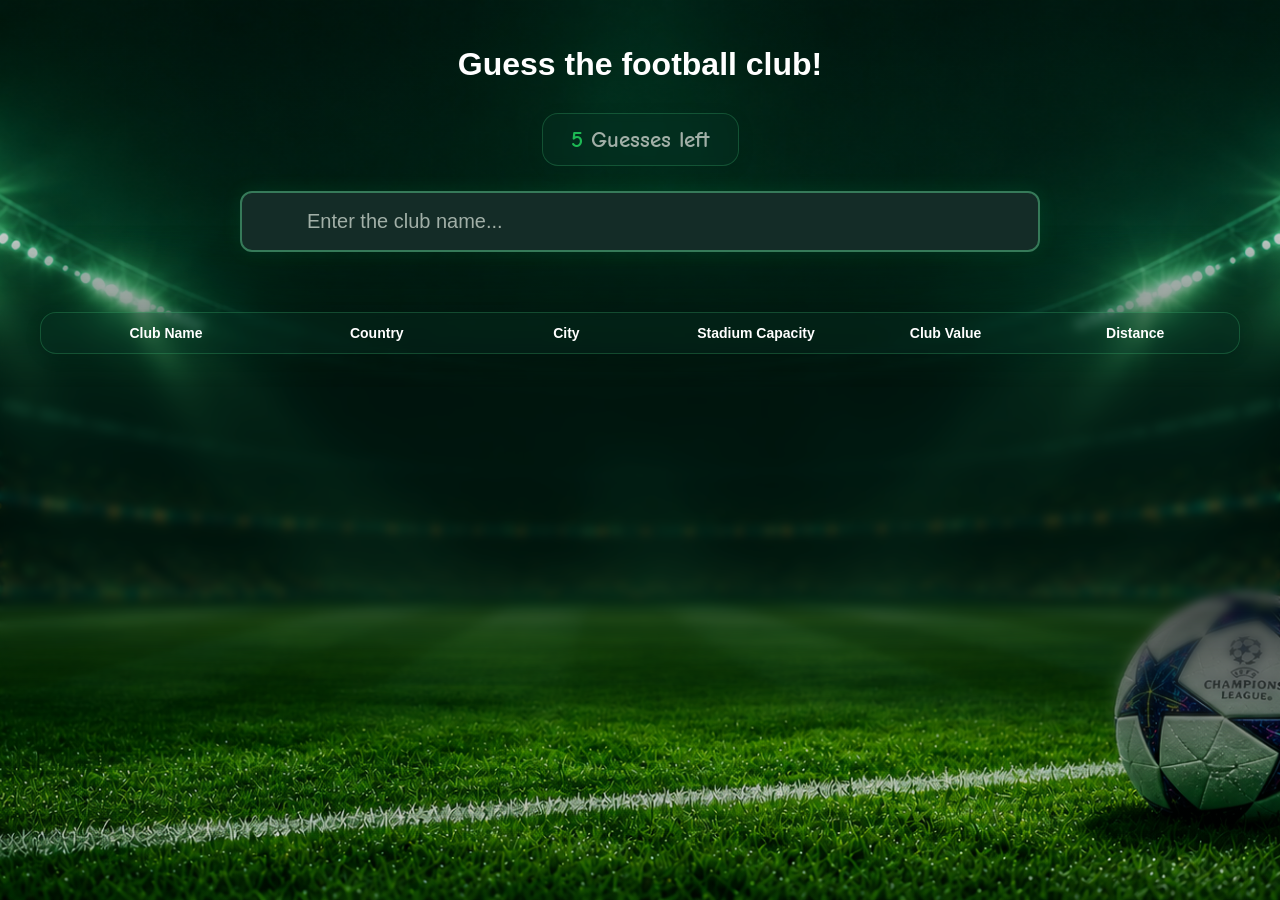
<file: GuessTheClub.html>
﻿<!DOCTYPE html>
<html lang="en">

<head>
    <meta charset="UTF-8">
    <title>Guess the football club!</title>
    <link rel="stylesheet" href="styl.css">
    <link href="https://fonts.googleapis.com/css2?family=Comic+Neue:wght@400;700&display=swap" rel="stylesheet">
</head>

<body>

    <h1>Guess the football club!</h1>

    <p id="licznik">5 Guesses left</p>

    <div class="panel-wpisywania">

        <input type="text"
               id="nazwaKlubu"
               placeholder="Enter the club name..."
               autocomplete="off">

        <div id="podpowiedzi"></div>

    </div>

    <div class="naglowki">
        <div>Club Name</div>
        <div>Country</div>
        <div>City</div>
        <div>Stadium Capacity</div>
        <div>Club Value</div>
        <div>Distance</div>
    </div>

    <div id="historia"></div>

    <script src="Skrypt.js"></script>

</body>
</html>
</file>
<file: styl.css>
/* =========================================================
   GUESS THE FOOTBALL CLUB — GREEN STADIUM
   Kompletny arkusz stylów
   ========================================================= */


/* =========================================================
   1. USTAWIENIA GLOBALNE I TŁO STADIONU
   ========================================================= */

*,
*::before,
*::after {
    box-sizing: border-box;
}

html {
    min-height: 100%;
    background: #08131b;
    color-scheme: dark;
}

body {
    min-height: 100vh;
    margin: 0;
    padding: 70px 20px;

    background-color: #08131b;
    background-image:
        linear-gradient(
            180deg,
            rgba(0, 10, 7, 0.12) 0%,
            rgba(0, 15, 10, 0.20) 35%,
            rgba(0, 10, 7, 0.38) 60%,
            rgba(0, 10, 7, 0.08) 100%
        ),
        url("./tlo-stadion.png");

    background-size: cover;
    background-position: center center;
    background-repeat: no-repeat;

    color: #ffffff;
    font-family: Verdana, sans-serif;
    text-align: center;
}

/* Ciemny, rozmyty środek stadionu */

body::before {
    content: "";
    position: fixed;
    inset: 0;
    z-index: 0;

    background: rgba(0, 12, 9, 0.48);

    backdrop-filter: blur(5px);
    -webkit-backdrop-filter: blur(5px);

    mask-image: linear-gradient(
        to bottom,
        transparent 25%,
        #000000 43%,
        #000000 68%,
        transparent 84%
    );

    -webkit-mask-image: linear-gradient(
        to bottom,
        transparent 25%,
        #000000 43%,
        #000000 68%,
        transparent 84%
    );

    pointer-events: none;
}

/* Elementy gry nad warstwą rozmycia */

body > * {
    position: relative;
    z-index: 1;
}


/* =========================================================
   2. TYTUŁ GRY I LICZNIK PRÓB
   ========================================================= */

.tytul-gry {
    display: flex;
    flex-direction: column;
    align-items: center;
    gap: 0;

    margin: 0 auto 35px;
    padding: 0;

    font-family: Arial, sans-serif;
    font-style: italic;
    font-weight: 900;
    line-height: 1.05;
    letter-spacing: -1.5px;
    text-align: center;
}

.tytul-gora {
    display: block;

    color: #ffffff;
    font-size: 52px;
    font-weight: 900;
}

.tytul-dol {
    position: relative;
    display: block;

    color: #a3ff42;
    font-size: 70px;
    font-weight: 900;
    white-space: nowrap;

    text-shadow: 0 3px 8px rgba(0, 0, 0, 0.3);
}

.tytul-dol::after {
    content: "";
    display: block;

    width: 80px;
    height: 4px;
    margin: 10px auto 0;

    background: #a3ff42;
    border-radius: 10px;

    transform: rotate(-3deg);
}

/* Licznik pozostałych prób */

#licznik {
    display: inline-block;

    margin: 0 0 60px;
    padding: 12px 28px;

    background: rgba(8, 55, 40, 0.28);
    border: 1px solid rgba(80, 223, 137, 0.22);
    border-radius: 16px;

    box-shadow: 0 4px 18px rgba(0, 0, 0, 0.08);

    backdrop-filter: blur(5px);
    -webkit-backdrop-filter: blur(5px);

    color: #a1afa7;
    font-family: "Comic Neue", cursive;
    font-size: 23px;
    font-weight: 700;
}

#licznik::first-letter {
    color: #1db954;
}


/* =========================================================
   3. WYSZUKIWARKA KLUBÓW
   ========================================================= */

.panel-wpisywania {
    position: relative;
    z-index: 20;

    width: 800px;
    max-width: 75%;
    margin: 0 auto;
}

.panel-wpisywania input {
    display: block;

    width: 100%;
    margin: 0;
    padding: 22px 25px 22px 65px;

    background: #142c27;
    color: #ffffff;

    border: 2px solid #367a59;
    border-radius: 12px;
    outline: none;

    font-family: inherit;
    font-size: 20px;
    text-align: left;

    box-shadow: 0 0 20px rgba(0, 255, 120, 0.1);

    transition:
        border-color 0.3s,
        box-shadow 0.3s;
}

.panel-wpisywania input::placeholder {
    color: #a1afa7;
}

.panel-wpisywania input:focus {
    border-color: #4eff9a;
    box-shadow: 0 0 22px rgba(78, 255, 154, 0.35);
}

/* Ikona lupy */

.ikona-lupy {
    position: absolute;
    top: 50%;
    left: 22px;
    z-index: 1;

    width: 25px;
    height: 25px;

    color: #ffffff;

    transform: translateY(-50%);
    pointer-events: none;
}


/* =========================================================
   4. AUTOMATYCZNE PODPOWIEDZI I FLAGI
   ========================================================= */

#podpowiedzi {
    position: absolute;
    top: calc(100% + 5px);
    left: 0;
    z-index: 100;

    width: 100%;
    max-height: 240px;
    overflow-y: auto;

    background: #142c27;
    border-radius: 12px;
    text-align: left;
}

#podpowiedzi:empty {
    display: none;
}

.podpowiedz {
    display: flex;
    align-items: center;
    gap: 12px;

    padding: 15px 25px;

    color: #ffffff;
    font-family: "Comic Neue", cursive;
    font-size: 18px;
    font-weight: 700;

    cursor: pointer;
    transition: background-color 0.2s;
}

.podpowiedz:hover {
    background: #1db954;
}

.flaga-podpowiedzi {
    display: inline-flex;
    align-items: center;
    justify-content: center;
    flex-shrink: 0;

    width: 30px;

    font-size: 24px;
    line-height: 1;
}

.flaga-podpowiedzi img {
    display: block;

    width: 28px;
    height: 21px;

    object-fit: cover;
    border-radius: 2px;
}


/* =========================================================
   5. NAGŁÓWKI I HISTORIA PRÓB
   ========================================================= */

.naglowki,
.wiersz {
    display: grid;

    grid-template-columns:
        220px repeat(5, minmax(0, 1fr));

    align-items: center;
    gap: 12px;

    width: 1200px;
    max-width: 100%;

    margin-right: auto;
    margin-left: auto;

    background: rgba(8, 55, 40, 0.28);

    border: 1px solid rgba(80, 223, 137, 0.22);
    border-radius: 16px;

    box-shadow: 0 4px 18px rgba(0, 0, 0, 0.08);

    backdrop-filter: blur(5px);
    -webkit-backdrop-filter: blur(5px);
}

/* Nagłówki kategorii */

.naglowki {
    margin-top: 100px;
    margin-bottom: 10px;
    padding: 12px 15px;

    font-size: 14px;
    font-weight: 700;
    text-align: center;
}

.naglowki > div {
    min-width: 0;
}

.naglowki .naglowek {
    display: flex;
    align-items: center;
    justify-content: center;
    gap: 10px;

    text-align: left;
}

.naglowki .naglowek:first-child {
    text-align: center;
}

/* Ikony nagłówków */

.naglowek svg {
    flex-shrink: 0;

    width: 27px;
    height: 27px;

    color: #ffffff;
    stroke-width: 2;
}

.naglowek > svg {
    width: 30px;
    height: 30px;
}

/* Historia zgadywania */

#historia {
    width: 100%;
    margin: 10px auto 40px;
}

.wiersz {
    margin-bottom: 10px;
    padding: 7px 10px;
}


/* =========================================================
   6. NAZWA KLUBU, KAFELKI I STRZAŁKI
   ========================================================= */

.nazwa-klubu {
    display: flex;
    align-items: center;
    justify-content: center;

    min-width: 0;

    color: #ffffff;
    font-family: "Comic Neue", cursive;
    font-size: 24px;
    font-weight: 700;
    line-height: 1.2;

    text-align: center;
    overflow-wrap: anywhere;
}

/* Kafelki z wynikami */

.komorka {
    display: flex;
    align-items: center;
    justify-content: center;
    gap: 10px;

    min-width: 0;
    min-height: 70px;
    padding: 15px;

    background: rgba(10, 30, 35, 0.85);
    color: #ffffff;

    border: 1px solid #54d88a;
    border-radius: 50px;

    font-size: 17px;
    font-weight: 700;
    text-align: center;
}

/* Poprawna odpowiedź */

.komorka.zielony {
    background: #308452;
    border: 2px solid #50df89;
}

/* Niepoprawna odpowiedź */

.komorka.czerwony,
.komorka.odleglosc {
    background: #842f3c;
    border: 2px solid #e45b6d;
}

/* Flagi w historii */

.wiersz .flaga {
    font-size: 38px;
    line-height: 1;
}

.wiersz .flaga img {
    display: block;

    width: 34px;
    height: 25px;

    object-fit: cover;
    border-radius: 3px;
}

/* Strzałki kierunkowe */

.strzalka {
    display: block;
    flex-shrink: 0;

    width: 42px;
    height: 42px;
}

.strzalka.dol {
    transform: rotate(180deg);
}


/* =========================================================
   7. PRZYCISKI — STYL PODSTAWOWY
   ========================================================= */

button {
    margin: 12px;
    padding: 18px 40px;

    background: #1db954;
    color: #ffffff;

    border: none;
    border-radius: 50px;

    font-family: "Comic Neue", cursive;
    font-size: 20px;
    font-weight: 700;

    cursor: pointer;

    transition:
        background-color 0.3s,
        transform 0.3s,
        box-shadow 0.3s;
}

button:hover {
    background: #35da83;
    transform: translateY(-3px);

    box-shadow: 0 8px 30px rgba(0, 255, 120, 0.45);
}

button:active {
    transform: translateY(1px);
}


/* =========================================================
   8. EKRANY KOŃCOWE — WSPÓLNE WYMIARY
   ========================================================= */

.ekran-wygranej,
.ekran-przegranej {
    position: fixed !important;
    inset: 0;
    z-index: 9999;

    display: flex;
    align-items: center;
    justify-content: center;

    padding: 20px;

    background: rgba(0, 0, 0, 0.82);

    backdrop-filter: blur(4px);
    -webkit-backdrop-filter: blur(4px);

    animation: pojawienie 0.5s ease;
}

/* Identyczne wymiary obu okien */

.okno-wygranej,
.okno-przegranej {
    box-sizing: border-box;

    display: flex;
    flex-direction: column;
    align-items: center;

    width: 100%;
    max-width: 760px;
    height: 440px;

    padding: 30px 40px 35px;

    border: 3px solid;
    border-radius: 32px;

    text-align: center;
}

/* Wspólna czcionka tytułów */

.okno-wygranej h1,
.okno-przegranej h1 {
    font-family: Arial, sans-serif;
    font-weight: 900;
    font-style: normal;
}

/* Wspólne style przycisków */

.okno-wygranej button,
.okno-przegranej button {
    display: block;
    flex-shrink: 0;

    width: 300px;
    max-width: 100%;

    margin: auto auto 0;
    padding: 18px 25px;

    border-radius: 50px;

    color: #ffffff;
    font-family: Arial, sans-serif;
    font-size: 26px;
    font-weight: 900;
    font-style: normal;

    cursor: pointer;

    box-shadow: 0 8px 25px rgba(0, 0, 0, 0.3);

    transition:
        transform 0.2s,
        filter 0.2s;
}

.okno-wygranej button:hover,
.okno-przegranej button:hover {
    transform: translateY(-3px);
    filter: brightness(1.12);
}

@keyframes pojawienie {
    from {
        opacity: 0;
    }

    to {
        opacity: 1;
    }
}


/* =========================================================
   9. EKRAN ZWYCIĘSTWA — VICTORY
   ========================================================= */

.okno-wygranej {
    border-color: #62f58b;

    background:
        radial-gradient(
            ellipse at 50% 25%,
            rgba(0, 105, 55, 0.65),
            transparent 75%
        ),
        linear-gradient(145deg, #063923, #001c13);

    box-shadow:
        0 0 35px rgba(45, 255, 125, 0.2),
        inset 0 0 45px rgba(0, 180, 80, 0.12);
}

/* VICTORY — prosty tytuł i dwa puchary */

.okno-wygranej .tytul-wygranej {
    display: flex;
    align-items: center;
    justify-content: center;
    gap: 22px;

    width: 100%;
    margin: 12px 0 28px;

    color: #75fa67;
    font-family: Arial, sans-serif;
    font-size: clamp(36px, 5vw, 62px);
    font-weight: 900;
    font-style: normal;
    line-height: 1.2;
    white-space: nowrap;

    text-shadow: 0 0 18px rgba(80, 255, 90, 0.22);
}

.okno-wygranej .puchar-boczny {
    display: inline-block;
    flex-shrink: 0;

    font-size: 43px;
    font-style: normal;
    line-height: 1;

    transform: none;
}

.okno-wygranej .napis-victory {
    display: inline-block;
    font-style: normal;
    transform: none;
}

/* Nazwa odgadniętego klubu */

.okno-wygranej .wygrany-klub {
    margin: 15px 0 22px;

    color: #ffffff;
    font-family: Arial, sans-serif;
    font-size: clamp(27px, 4vw, 39px);
    font-weight: 800;
    text-align: center;

    overflow-wrap: anywhere;
}

/* Separator ze szkicowaną piłką */

.separator-wygranej {
    display: flex;
    align-items: center;
    justify-content: center;
    gap: 16px;

    width: 75%;
    margin: 0 auto;
}

.separator-wygranej .linia-wygranej {
    flex: 1;
    height: 2px;

    background: linear-gradient(
        90deg,
        transparent,
        #66ff87
    );
}

.separator-wygranej .linia-wygranej:last-child {
    transform: rotate(180deg);
}

/* Zielona geometryczna piłka SVG */

.separator-wygranej svg.pilka-wygranej {
    display: block;

    width: 38px;
    height: 38px;
    flex-shrink: 0;

    fill: none;
    color: #7dff69;
    stroke: currentColor;
    stroke-width: 1.7;
    stroke-linecap: round;
    stroke-linejoin: round;

    filter:
        drop-shadow(0 0 3px rgba(125, 255, 105, 0.55))
        drop-shadow(0 0 8px rgba(125, 255, 105, 0.2));
}

/* Congratulations i liczba prób */

.okno-wygranej .tekst-gratulacji {
    margin: 22px 0 20px;
    text-align: center;
}

.okno-wygranej .gratulacje-naglowek,
.okno-wygranej .gratulacje-opis {
    font-family: Arial, sans-serif;
    font-size: 23px;
    font-weight: 400;
    line-height: 1.5;
}

.okno-wygranej .gratulacje-naglowek {
    margin: 0 0 10px;
    color: #ffffff;
    white-space: nowrap;
}

.okno-wygranej .gratulacje-opis {
    margin: 0;
    color: #b8cbc0;
}

/* Zielony PLAY AGAIN */

.okno-wygranej button {
    border: 1px solid #7bff9a;

    background: linear-gradient(
        180deg,
        #4cdb63,
        #19b954
    );
}


/* =========================================================
   10. EKRAN PORAŻKI — GAME OVER
   ========================================================= */

.okno-przegranej {
    border-color: #e45b6d;

    background:
        radial-gradient(
            ellipse at 50% 25%,
            rgba(145, 30, 55, 0.55),
            transparent 75%
        ),
        linear-gradient(145deg, #35121a, #1c090e);

    box-shadow:
        0 0 35px rgba(255, 60, 80, 0.2),
        inset 0 0 45px rgba(180, 20, 55, 0.12);
}

/* GAME OVER — ta sama czcionka co VICTORY */

.okno-przegranej .tytul-porazki {
    display: flex;
    align-items: center;
    justify-content: center;
    gap: 22px;

    width: 100%;
    margin: 12px 0 28px;

    color: #ff6575;
    font-family: Arial, sans-serif;
    font-size: clamp(36px, 5vw, 62px);
    font-weight: 900;
    font-style: normal;
    line-height: 1.2;
    white-space: nowrap;

    text-shadow: 0 0 18px rgba(255, 80, 100, 0.22);
}

.okno-przegranej .napis-game-over {
    display: inline-block;
    font-style: normal;
    transform: none;
}

/* Proste X z kwadratowymi końcami */

.okno-przegranej .ikona-porazki {
    display: block;

    width: 43px;
    height: 43px;
    flex-shrink: 0;

    fill: none;
    stroke: #ff6575;
    stroke-width: 5;
    stroke-linecap: square;
    stroke-linejoin: miter;

    transform: none;

    filter: drop-shadow(
        0 0 4px rgba(255, 80, 100, 0.25)
    );
}

/* The correct answer was — nad nazwą klubu */

.okno-przegranej .tekst-porazki {
    margin: 15px 0 10px;

    color: #ffffff;
    font-family: Arial, sans-serif;
    font-size: 23px;
    font-weight: 400;
    line-height: 1.5;
}

/* Nazwa klubu — taki sam rozmiar jak w VICTORY */

.okno-przegranej .przegrany-klub {
    margin: 0 0 24px;

    color: #ffffff;
    font-family: Arial, sans-serif;
    font-size: clamp(27px, 4vw, 39px);
    font-weight: 800;
    text-align: center;

    overflow-wrap: anywhere;
}

/* Separator z czerwonym X */

.separator-porazki {
    display: flex;
    align-items: center;
    justify-content: center;
    gap: 16px;

    width: 75%;
    margin: 0 auto 20px;
}

.separator-porazki .linia-porazki {
    flex: 1;
    height: 2px;

    background: linear-gradient(
        90deg,
        transparent,
        #ff6575
    );
}

.separator-porazki .linia-porazki:last-child {
    transform: rotate(180deg);
}

.separator-porazki .ikona-porazki {
    width: 38px;
    height: 38px;
}

/* Czerwony TRY AGAIN */

.okno-przegranej button {
    border: 1px solid #ff8997;

    background: linear-gradient(
        180deg,
        #ed5a70,
        #c82d48
    );
}


/* =========================================================
   11. DESKTOP — KOMPAKTOWY UKŁAD
   ========================================================= */

@media (min-width: 769px) {

    body {
        padding-top: 25px;
        padding-bottom: 15px;
    }

    .tytul-gry {
        margin-bottom: 12px;
    }

    .tytul-gora {
        font-size: 45px;
    }

    .tytul-dol {
        font-size: 60px;
    }

    .tytul-dol::after {
        margin-top: 5px;
    }

    #licznik {
        margin-top: 8px;
        margin-bottom: 25px;
    }

    .panel-wpisywania input {
        padding-top: 17px;
        padding-bottom: 17px;
    }

    .naglowki {
        margin-top: 60px;
    }

    #historia {
        margin-top: 7px;
        margin-bottom: 15px;
    }

    .wiersz {
        margin-bottom: 7px;
    }

    .komorka {
        min-height: 60px;
        padding-top: 10px;
        padding-bottom: 10px;
    }
}


/* =========================================================
   12. TELEFONY — UKŁAD MOBILNY
   ========================================================= */

@media screen and (max-width: 768px) {

    /* Cała strona */

    body {
        padding: 35px 8px;
        overflow-x: hidden;

        background-position:
            center center,
            78% 58%;
    }

    body::before {
        mask-image: linear-gradient(
            to bottom,
            transparent 28%,
            #000000 43%,
            #000000 70%,
            transparent 87%
        );

        -webkit-mask-image: linear-gradient(
            to bottom,
            transparent 28%,
            #000000 43%,
            #000000 70%,
            transparent 87%
        );
    }

    /* Tytuł */

    .tytul-gry {
        margin-bottom: 30px;
        letter-spacing: -0.5px;
    }

    .tytul-gora {
        font-size: 31px;
    }

    .tytul-dol {
        font-size: clamp(28px, 8vw, 43px);
    }

    .tytul-dol::after {
        width: 55px;
        height: 3px;
        margin-top: 8px;
    }

    /* Licznik */

    #licznik {
        margin-bottom: 45px;
        font-size: 22px;
    }

    /* Wyszukiwarka */

    .panel-wpisywania {
        width: 100%;
        max-width: 100%;
    }

    .panel-wpisywania input {
        padding: 16px 16px 16px 48px;
        font-size: 17px;
    }

    .ikona-lupy {
        left: 16px;
        width: 21px;
        height: 21px;
    }

    .podpowiedz {
        padding: 13px 16px;
        font-size: 16px;
    }

    /* Pięć kolumn parametrów */

    .naglowki,
    .wiersz {
        width: 100%;
        max-width: 100%;

        grid-template-columns:
            repeat(5, minmax(0, 1fr));

        gap: 4px;
    }

    /* Nagłówki */

    .naglowki {
        margin-top: 60px;
        margin-bottom: 8px;
        padding: 10px 4px;

        border-radius: 12px;

        font-size: 9px;
        line-height: 1.2;
    }

    /* Ukrywamy wyłącznie Club Name */

    .naglowki > .naglowek:first-child {
        display: none;
    }

    .naglowki .naglowek {
        flex-direction: column;
        align-items: center;
        justify-content: center;

        gap: 5px;
        min-width: 0;

        text-align: center;
    }

    .naglowki .naglowek span {
        font-size: 9px;
        white-space: nowrap;
    }

    .naglowek svg {
        width: 19px;
        height: 19px;
    }

    .naglowek > svg {
        width: 21px;
        height: 21px;
    }

    /* Historia */

    #historia {
        width: 100%;
        max-width: 100%;
        margin: 8px auto 30px;
    }

    .wiersz {
        align-items: stretch;

        margin-bottom: 6px;
        padding: 5px;

        border-radius: 12px;
    }

    /* Nazwa klubu nad pięcioma kafelkami */

    .wiersz > .nazwa-klubu {
        grid-column: 1 / -1;

        display: flex;
        align-items: center;
        justify-content: center;

        width: 100%;
        height: auto;
        min-height: 24px;

        margin: 0;
        padding: 3px 0;

        font-size: 13px;
        font-weight: 700;
        line-height: 1.2;

        text-align: center;
        white-space: normal;
        overflow-wrap: anywhere;

        transform: none;
    }

    /* Wszystkie pięć kafelków */

    .wiersz > .komorka {
        display: flex;
        flex-direction: column;
        align-items: center;
        justify-content: center;

        gap: 2px;
        min-width: 0;

        height: 48px;
        min-height: 48px;
        max-height: 48px;

        padding: 3px 1px;

        border-radius: 12px;

        font-size: 9px;
        line-height: 1.1;

        overflow: hidden;
    }

    .wiersz > .wartosc-klubu {
        display: flex;
    }

    /* Flagi */

    .wiersz .flaga {
        font-size: 24px;
        line-height: 1;
    }

    .wiersz .flaga img {
        width: 24px;
        height: 18px;
    }

    /* City */

    .wiersz > .komorka:nth-child(3) {
        white-space: nowrap;
        font-size: 9px;
    }

    /* Capacity, Value i Distance */

    .wiersz > .komorka:nth-child(4),
    .wiersz > .komorka:nth-child(5),
    .wiersz > .komorka:nth-child(6) {
        flex-direction: column;
        font-size: 9px;
    }

    .wiersz > .komorka span:not(.flaga) {
        white-space: nowrap;
    }

    /* Strzałki */

    .wiersz .strzalka {
        flex-shrink: 0;
        width: 15px;
        height: 15px;
    }


    /* =====================================================
       EKRANY KOŃCOWE — TELEFON
       ===================================================== */

    .ekran-wygranej,
    .ekran-przegranej {
        padding: 12px;
    }

    .okno-wygranej,
    .okno-przegranej {
        width: 100%;
        height: 390px;

        padding: 28px 18px 30px;

        border-radius: 25px;
    }

    /* VICTORY */

    .okno-wygranej .tytul-wygranej {
        gap: 10px;
        margin: 8px 0 24px;

        font-size: clamp(26px, 7vw, 42px);
    }

    .okno-wygranej .puchar-boczny {
        font-size: 27px;
    }

    .okno-wygranej .wygrany-klub {
        font-size: 27px;
    }

    .separator-wygranej {
        width: 90%;
    }

    .okno-wygranej .gratulacje-naglowek,
    .okno-wygranej .gratulacje-opis {
        font-size: 18px;
    }

    /* GAME OVER */

    .okno-przegranej .tytul-porazki {
        gap: 8px;
        margin: 8px 0 24px;

        font-size: clamp(24px, 6.5vw, 42px);
    }

    .okno-przegranej .tytul-porazki .ikona-porazki {
        width: 27px;
        height: 27px;
    }

    .okno-przegranej .tekst-porazki {
        font-size: 18px;
    }

    .okno-przegranej .przegrany-klub {
        font-size: 27px;
    }

    .separator-porazki {
        width: 90%;
    }

    .separator-porazki .ikona-porazki {
        width: 38px;
        height: 38px;
    }

    /* Przyciski */

    .okno-wygranej button,
    .okno-przegranej button {
        width: 260px;
        font-size: 22px;
    }
}


/* =========================================================
   13. BARDZO MAŁE TELEFONY
   ========================================================= */

@media screen and (max-width: 380px) {

    .naglowki,
    .wiersz {
        gap: 3px;
    }

    .naglowki .naglowek span {
        font-size: 8px;
    }

    .wiersz > .nazwa-klubu {
        font-size: 12px;
    }

    .wiersz > .komorka {
        padding: 3px 1px;
        border-radius: 9px;
        font-size: 8px;
    }

    .wiersz .flaga {
        font-size: 22px;
    }

    .wiersz .strzalka {
        width: 14px;
        height: 14px;
    }

    .okno-wygranej .tytul-wygranej {
        font-size: 25px;
        gap: 7px;
    }

    .okno-przegranej .tytul-porazki {
        font-size: 23px;
        gap: 6px;
    }

    .okno-przegranej .tytul-porazki .ikona-porazki {
        width: 22px;
        height: 22px;
    }

    .okno-wygranej .puchar-boczny {
        font-size: 24px;
    }
}


/* =========================================================
   14. MAŁE EKRANY O NISKIEJ WYSOKOŚCI
   ========================================================= */

@media (max-height: 470px) {

    .ekran-wygranej,
    .ekran-przegranej {
        align-items: flex-start;
        overflow-y: auto;
    }

    .okno-wygranej,
    .okno-przegranej {
        height: auto;
        min-height: 390px;
        flex-shrink: 0;
    }
}
</file>
